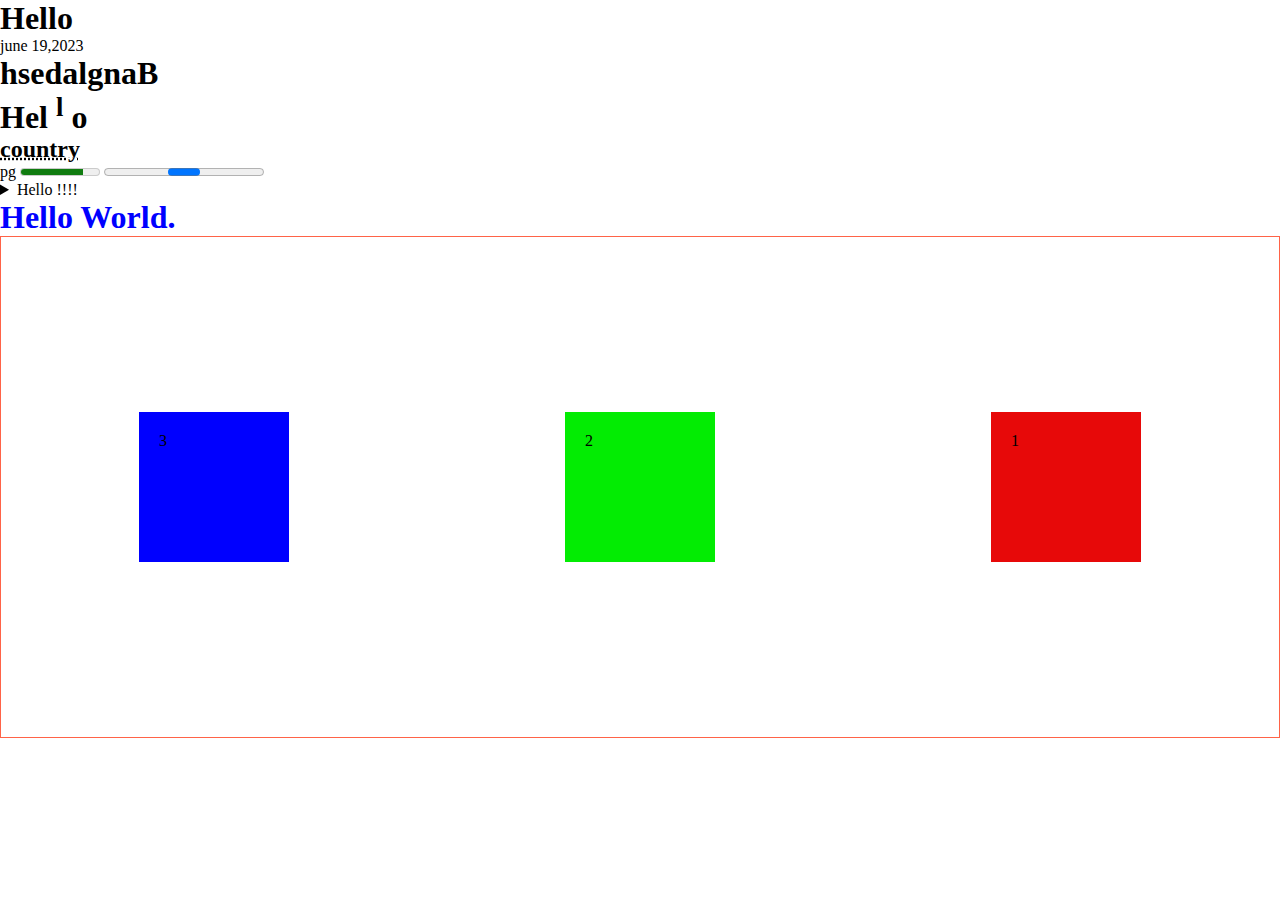
<file: test.html>
<!DOCTYPE html>
<html lang="en">
<head>
    <meta charset="UTF-8">
    <meta name="viewport" content="width=device-width, initial-scale=1.0">
    <title>Practice session</title>
    <link rel="stylesheet" href="style/test.css">
</head>
<body>
    <h1>Hello</h1>
    <time datetime="2020-06-15">june 19,2023</time>
    <h1><bdo dir="rtl">Bangladesh</bdo></h1>
    <h1>Hel <sup>l</sup> o</h1>
    <h2><abbr title="This is Bangladesh">country</abbr></h2>

    <label for="disk">pg</label>
    <meter id="disk" value="0.8">

    </meter>
    <progress>
        
    </progress>

    <details>
        <summary>
            Hello !!!!
        </summary>
    </details>

    <h1 class="test">Hello World.</h1>


    <div class="container">

        <div class="box">1</div>
        <div class="box box2">2</div>
        <div class="box box3">3</div>
        


    </div>
    


</body>
</html>
</file>
<file: style/test.css>
*{
    margin: 0px;
    padding: 0px;

}
.test{
    color: blue;
    cursor: pointer;
}

.container{
    display: flex;
    justify-content:space-around;
    align-items: center;
    flex-direction: row-reverse;
    height: 500px;
    border: 1px solid tomato;

}

.box{
    padding: 20px;
    background-color: rgb(231, 9, 9);
    width: 110px;
    height: 110px;

}
.box2{
    
    background-color: rgb(3, 236, 3);
}
.box3{
    background-color: blue;
}
</file>
